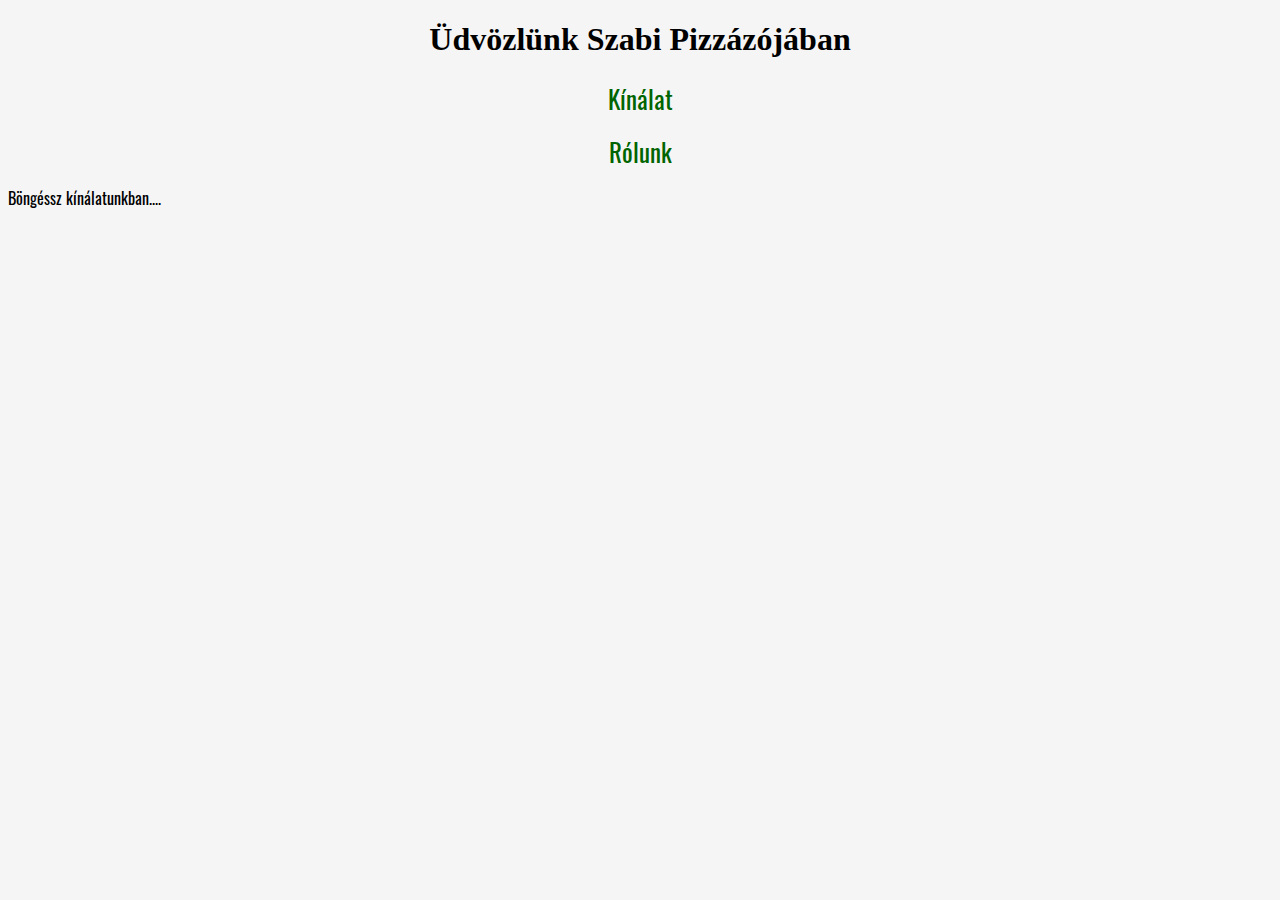
<file: index.html>
<!DOCTYPE html>
<html lang="en">
<head>
    <meta charset="UTF-8">
    <meta name="viewport" content="width=device-width, initial-scale=1.0">
    <meta http-equiv="X-UA-Compatible" content="ie=edge">
    <link rel="stylesheet" href="style.css">
    <title>Szabi Étterem</title>
</head>
<body>
    
    <h1> Üdvözlünk Szabi Pizzázójában</h1>
    <div class="menu">
        <p><a href="kinalat.html">Kínálat</a></p>
        <p><a href="rolunk.html">Rólunk</a></p>

    </div>
    <p>
       Böngéssz kínálatunkban....
   </p>
 
</body>
</html>
</file>
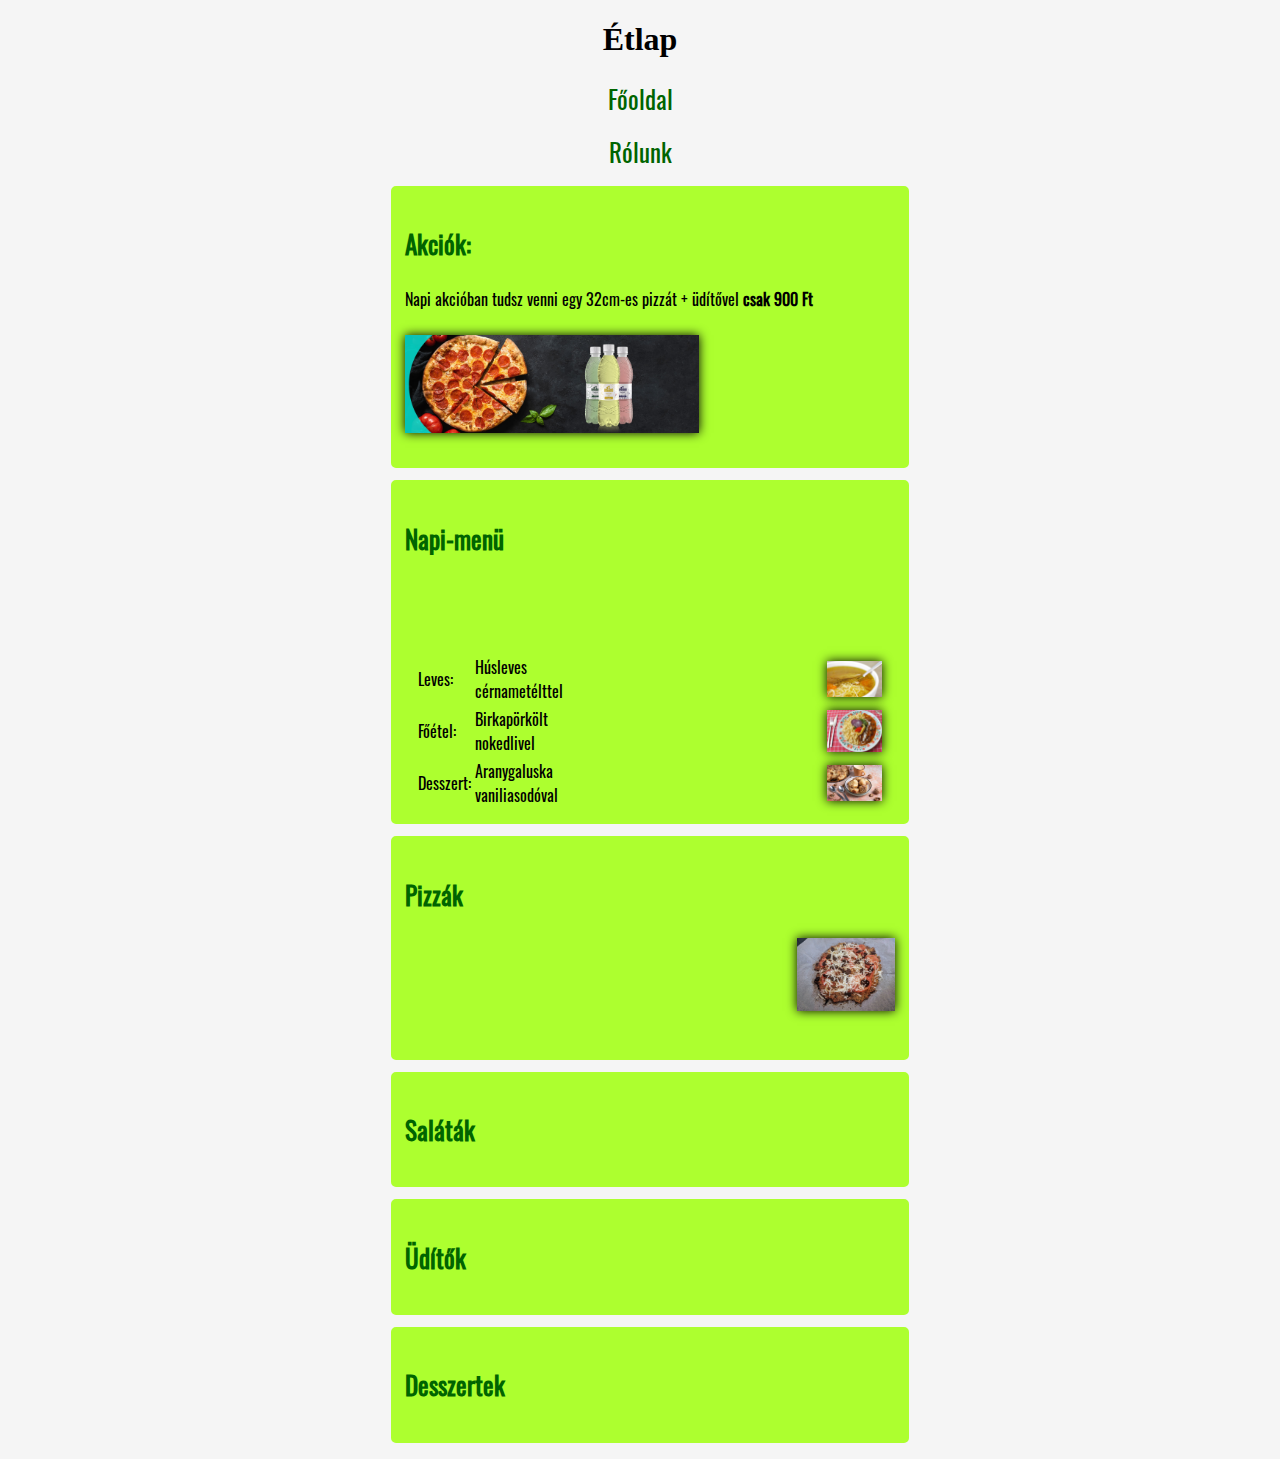
<file: kinalat.html>
<!DOCTYPE html>
<html lang="en">
<head>
    <meta charset="UTF-8">
    <meta name="viewport" content="width=device-width, initial-scale=1.0">
    <link rel="stylesheet" href="style.css">
    <title>Szabi Étterem kínálata</title>
</head>
<body>
    <h1>Étlap</h1>
    <div class="menu">
    <p><a href="index.html">Főoldal</a></p>
    <p><a href="rolunk.html">Rólunk</a></p></div>
    
    <ul><div class="box-kin">    
        <li id='akciok'>
           <h3> Akciók:</h3>
            <p>
                Napi akcióban tudsz venni egy 32cm-es pizzát
                + üdítővel<b> csak 900 Ft</b><br><br>
                <img id="kozepes" src="kepek/piud.jpg"></img>


            </p>
        </li></div>
           <div class="box-kin">
       <h3>Napi-menü</h3>
         <table class= "kin_tab">
         <tr>
            <td>Leves:</td><br>
            <td>Húsleves cérnametélttel</td> 
            <td><img id="kis" src="kepek/husleves.jpg"></td>
          </tr>
          <tr>
           <td>Főétel:</td><br>
            <td>Birkapörkölt nokedlivel</td>
            <td><img id="kis" src="kepek/Pirkolt.jpg"></td>
          </tr>  
          <tr><td>
            Desszert:</td>
            <td>Aranygaluska vaniliasodóval</td> 
            <td><img id="kis" src="kepek/aranyg.jpg"></td>          
          </tr>
        </table>
        </div>
       <div class="box-kin">
        <li id='Pizzak'>
          <h3>Pizzák </h3>
          <table class="kin_tab">  
          <tr><img id="kis" src="kepek/IMG_20200229_114236.jpg"></tr>
        </tr>
        </table>
        </li></div>
        <div class="box-kin">
        <li id='salatak'>
          <h3>Saláták</h3>  
        </li></div>
        <div class="box-kin">
        <li id='uditok'>
          <h3>Üdítők</h3>  
        </li></div>
        <div class="box-kin">
        <li id='Desszertek'> 
           <h3>Desszertek</h3> 
        </li>
        </div>
          </ul>
    

</body>
</html>
</file>
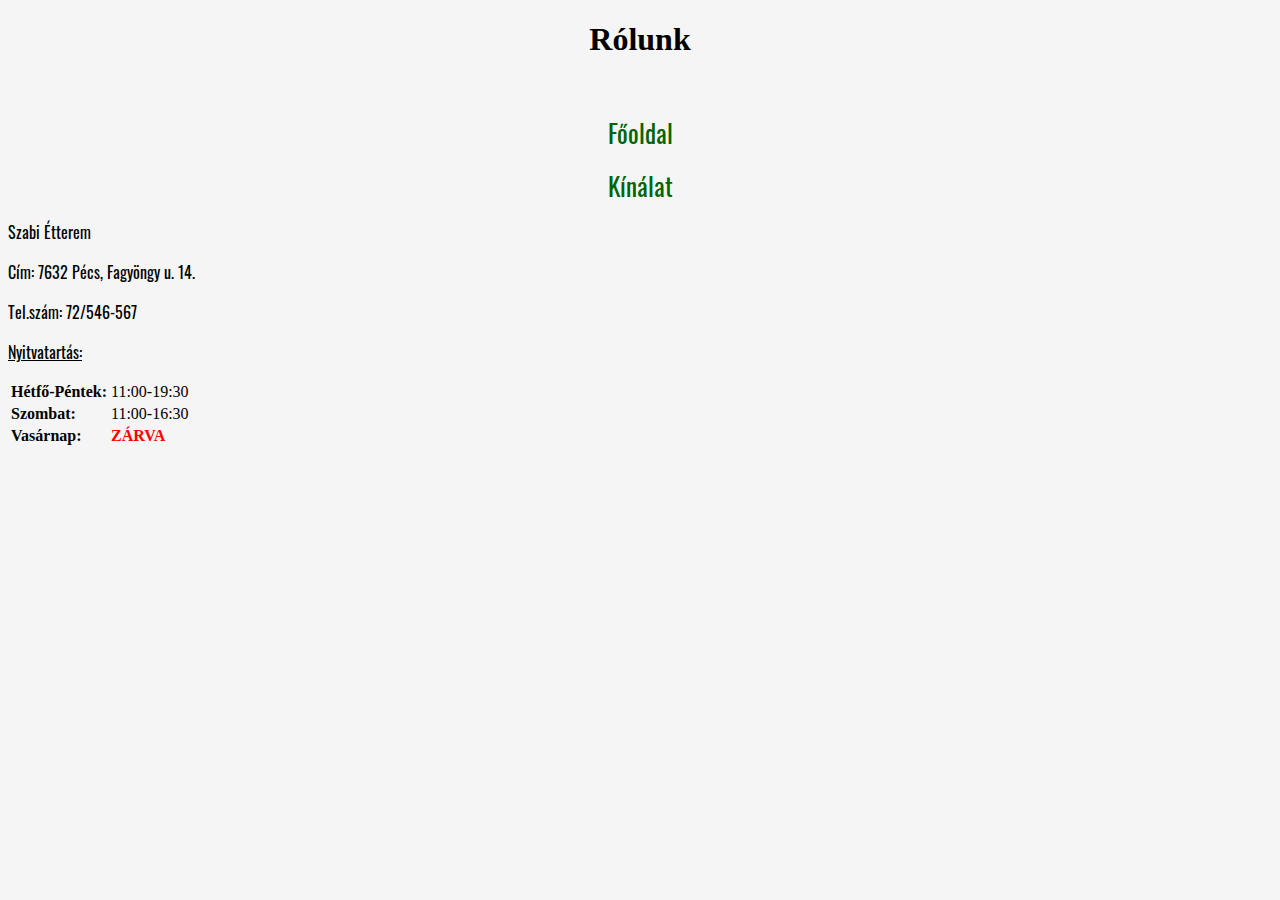
<file: rolunk.html>
<!DOCTYPE html>
<html lang="en">
<head>
    <meta charset="UTF-8">
    <meta name="viewport" content="width=<device-width>, initial-scale=1.0">
    <link rel="stylesheet" href="style.css">
    <title>Szabi Étterem</title>
</head>
<body>
    <h1>Rólunk</h1><br>
    <div class="menu">
    <p><a href="index.html">Főoldal</a></p>
    <p><a href="kinalat.html">Kínálat</a></p></div>
    <p>
        Szabi Étterem

    </p>
    <p>Cím: 7632 Pécs, Fagyöngy u. 14.</p>
    <p>Tel.szám: 72/546-567</p>
    <p><u>Nyitvatartás:</u></p>
    <table>
        <tr>
            <td><b>Hétfő-Péntek:</b></td>
            <td>11:00-19:30<td>
        </tr>
        <tr>
            <td><b>Szombat:</b></td>
            <td>11:00-16:30<td>
        </tr>
        <tr>
            <td><b>Vasárnap:</b></td>
            <td id="td1">ZÁRVA</td>
        </tr>
    </table>
    
</body>
</html>
</file>
<file: style.css>
html {
    background-color: whitesmoke;

}

@import url('https://fonts.googleapis.com/css2?family=Indie+Flower&display=swap');


@font-face {
    font-family: "Oswald";
    src: url("Oswald-Regular.ttf");
    font-weight: 500;

}

@font-face {
    font-family: "Oswald-light";
    src: url("Oswald-Regular.ttf");
    font-weight: 100;

}

.menu {
    text-align: center;

}

.menu a {
    text-decoration: none;
}

h1 {
    text-align: center;
    font-family: 'Indie Flower', cursive;
}

#td1 {
    font-weight: bold;
    color: red;

}

#kis {
    width:20%; height:20%;
    
    float: right;
    

}

#kozepes {

    width:60%; height:10%;
}

h3,a {
    font-family: "Oswald";
    color: darkgreen;
    font-size: 25px;
    
}
p {

    font-family: "Oswald-light";
}

.kin_tab{
    font-family: "Oswald-light";
    width: 100%;
    padding: 7% 2% 0% ; 
    
}


.box-kin {
    border: solid 2px greenyellow;
    border-collapse: collapse;
    border-radius: 5px;
    background-color: greenyellow;
    max-width: 40%;
    max-height: 60%;
    align-self: center;
    padding: 1%;
    margin: 1%;
    position: relative;
    top: 27%;
    left: 27%;
 
  }

ul {
    list-style: none;

}

img {
    box-shadow: 0 0 10px black;
      
}
   
.menu a:hover {
    text-decoration: underline;
    color: lawngreen;

}
</file>
